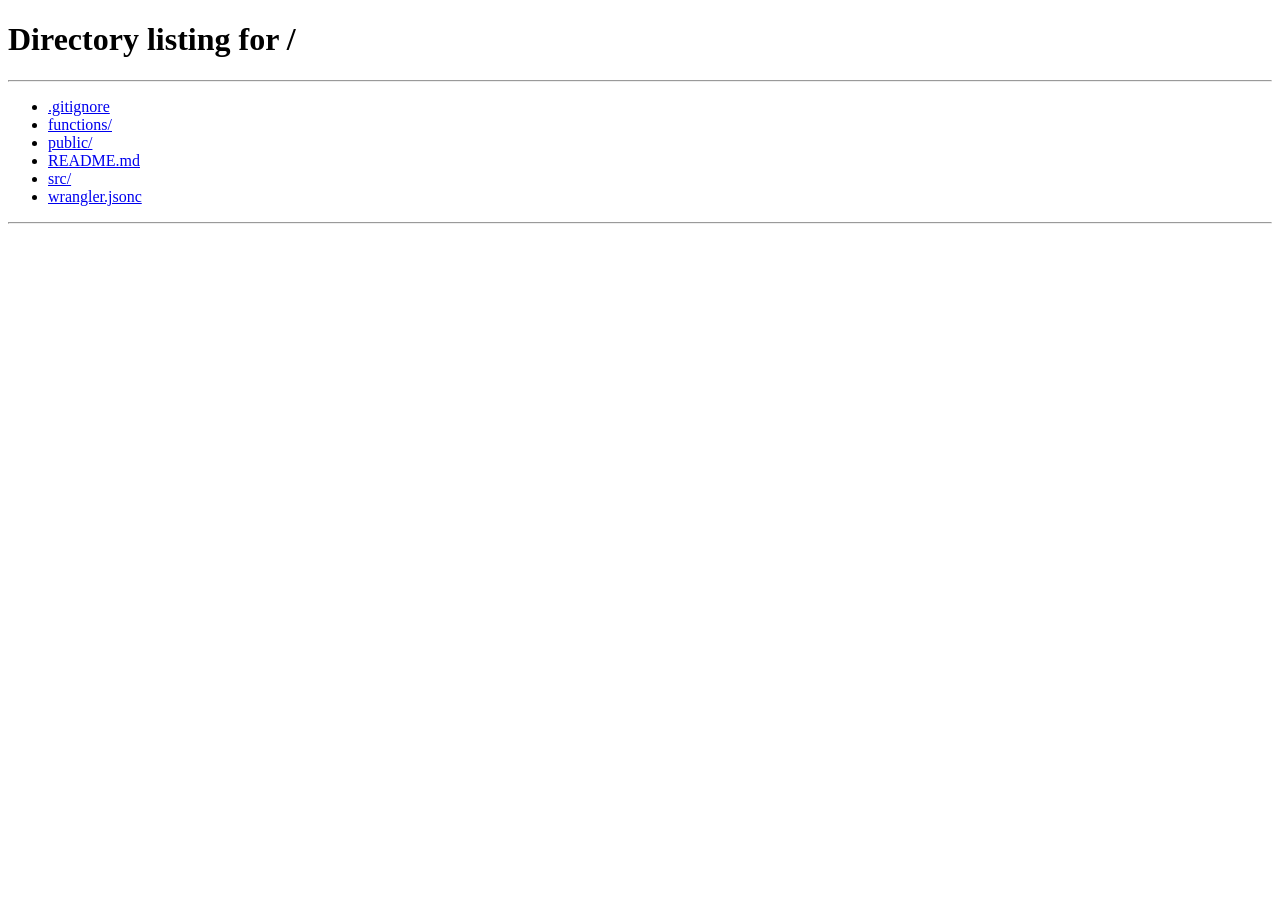
<file: public/preview/index.html>
<!doctype html>
<html lang="en">
<head>
<meta charset="utf-8">
<meta name="robots" content="noindex">
<meta http-equiv="refresh" content="0; url=/">
<link rel="canonical" href="https://betlab.us/">
<title>BetLab</title>
</head>
<body><a href="/">betlab.us</a></body>
</html>
</file>
